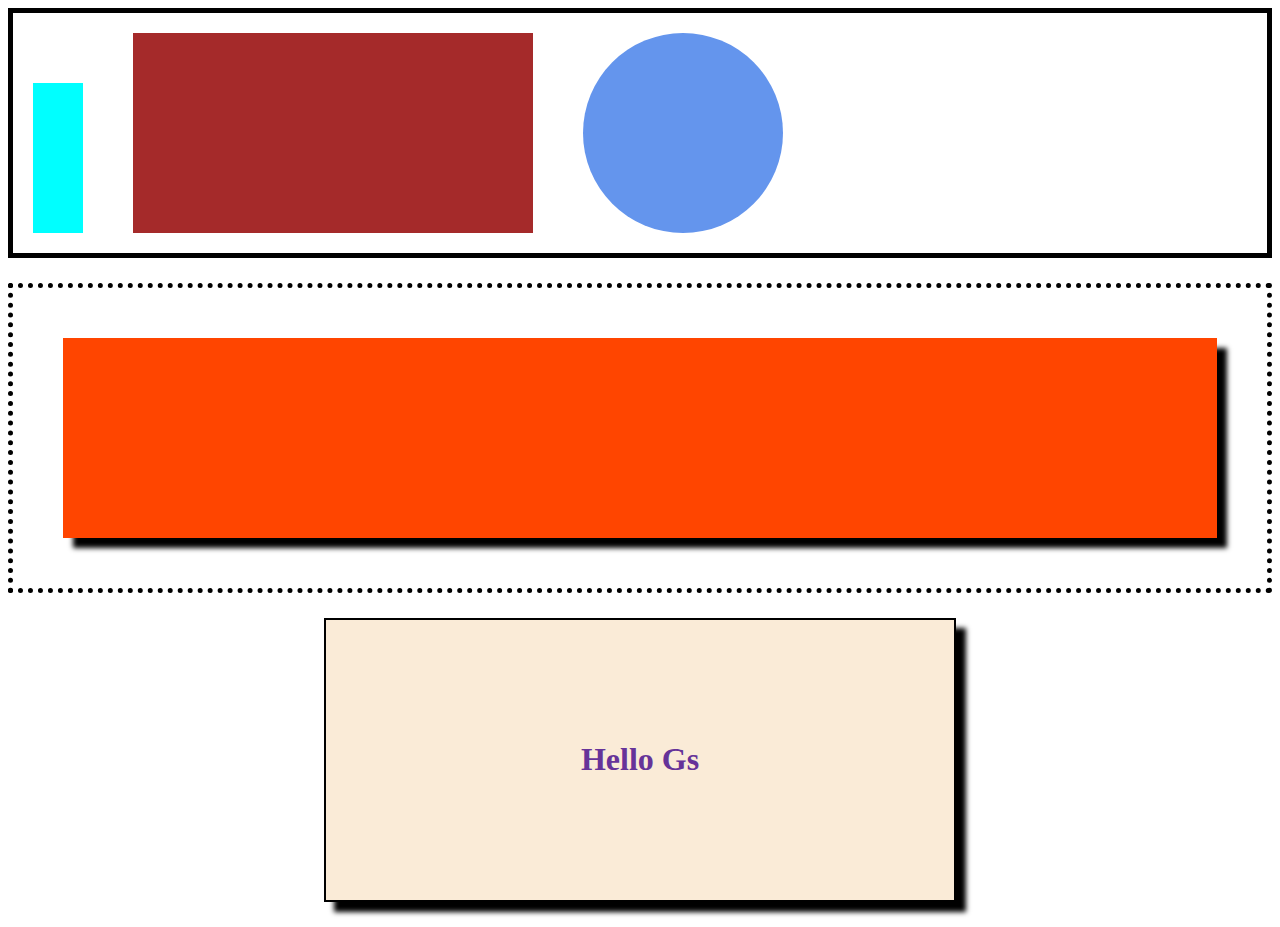
<file: drill-2/index.html>
<!DOCTYPE html>
<html lang="en">
  <head>
    <link rel="stylesheet" href="./index.css" />
    <meta charset="UTF-8" />
    <meta http-equiv="X-UA-Compatible" content="IE=edge" />
    <meta name="viewport" content="width=device-width, initial-scale=1.0" />
    <title>Document</title>
  </head>
  <body>
    <div class="main-container">
      <div class="small-box"></div>
      <div class="large-box"></div>
      <div class="circle"></div>
    </div>

    <div class="main-container-two">
      <div class="square"></div>
    </div>
    
    <div class="main-container-three">
        <h1>Hello Gs</h1>
    </div>
    
    
  </body>
</html>
</file>
<file: drill-2/index.css>
* {
  /* margin: 0; */
}


.main-container {
    border: 5px solid black;
    padding: 20px;
    display: flex;
    align-items: flex-end;
    box-sizing: border-box;
}

.small-box {
    height: 150px;
    width: 50px;
    background-color: aqua;
}

.large-box {
    height: 200px;
    width: 400px;
    background-color: brown;
    margin: 0 50px;
}

.circle {
    height: 200px;
    width: 200px;
    border-radius: 100%;
    background-color: cornflowerblue;
}

.main-container-two {
    border: 5px dotted black;
    padding: 50px;
    margin-top: 25px;
    box-sizing: border-box;
}

.square { 
    width: 100%;
    height: 200px;
    background-color: orangered;
    box-shadow: 10px 10px 5px 0px black;
}

.main-container-three {
    width: 50%;
    border: 2px solid black;
    background-color: antiquewhite;
    padding: 100px;
    box-sizing: border-box;
    margin: 25px auto;
    box-shadow: 10px 10px 5px 0px black;
}

.main-container-three h1 {
    width: 100%;
    text-align: center;
    color: rebeccapurple;
    
}
</file>
